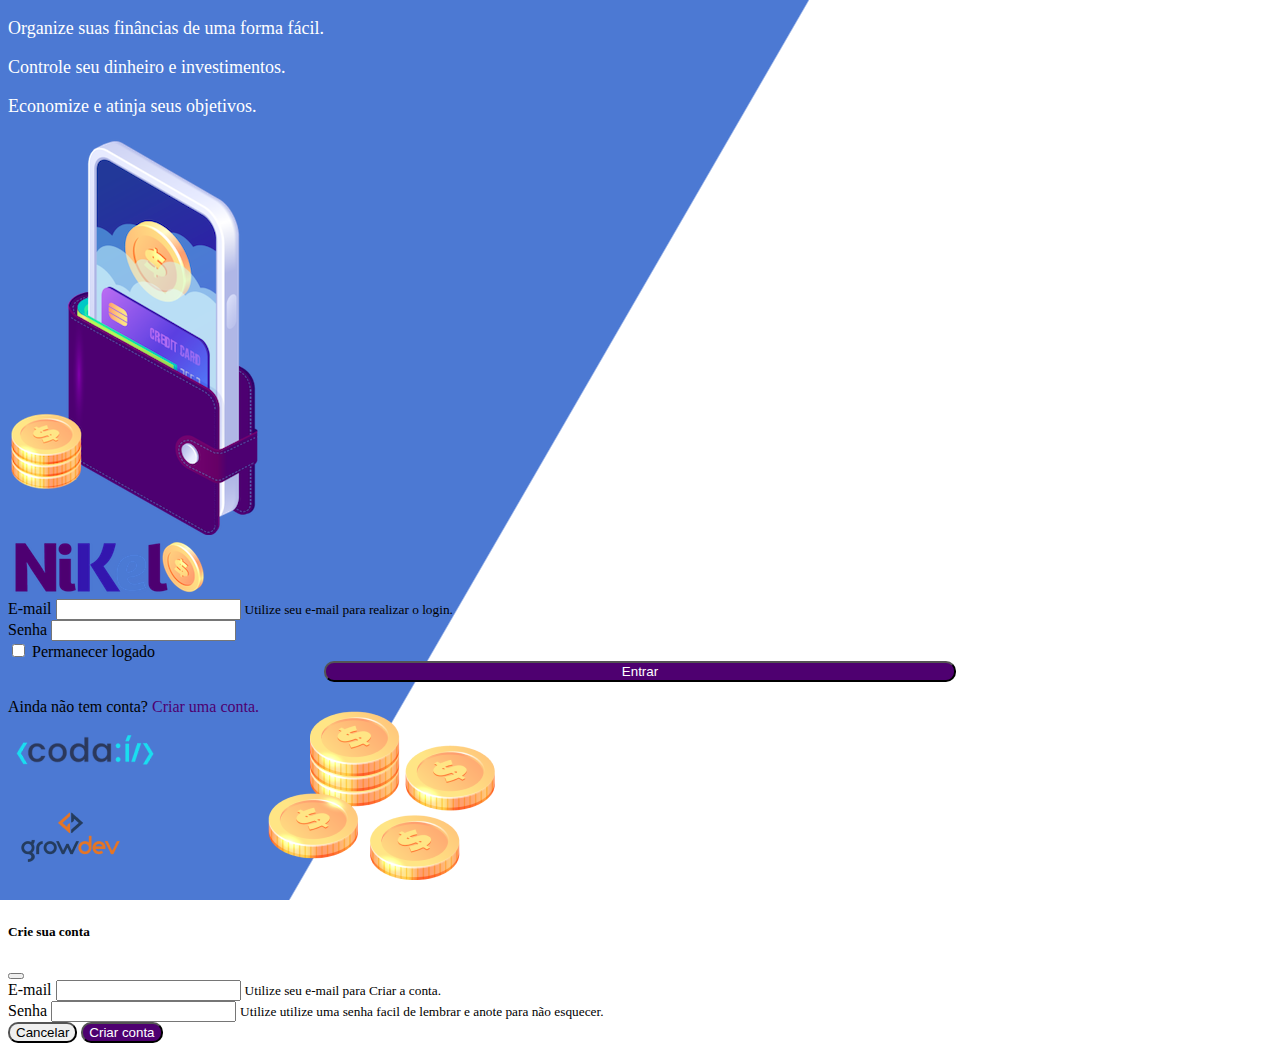
<file: public/index.html>
<!DOCTYPE html>
<html lang="pt">
<head>
    <meta charset="UTF-8">
    <meta http-equiv="X-UA-Compatible" content="IE=edge">
    <meta name="viewport" content="width=device-width, initial-scale=1.0">
    <title>NIKEL</title>
    <link rel="stylesheet" href="https://cdn.jsdelivr.net/npm/bootstrap@4.5.3/dist/css/bootstrap.min.css" integrity="sha384-TX8t27EcRE3e/ihU7zmQxVncDAy5uIKz4rEkgIXeMed4M0jlfIDPvg6uqKI2xXr2" crossorigin="anonymous">
    <link rel="stylesheet" href="./css/styles.css">
</head>
<body id="login">
    <main>
        <div class="container">
            <div class="row vh-100">
                <div class="col d-flex justify-content-center my-5 flex-column">
<div class="text-login">
<p>Organize suas finâncias de uma forma fácil.</p>
    <p>Controle seu dinheiro e investimentos.</p>
    <p>Economize e atinja seus objetivos.</p>
</div>
<div class="text-center">
    <img src="./assets/images/pocket.png" alt="img pocket" class="img-fluid" srcset="">
    <img src="./assets/images/coins.png" alt="img coins" class="img-fluid d-none d-md-inline coins" srcset="">
</div>
                </div>
                <div class="col d-flex justify-content-center my-5 flex-column">
                    <div class="container">
                        <div class="row">
                            <div class="col">
                                <div class="text-center mb-3">
                                    <img src="./assets/images/nikel-logo.png" alt="nikel logo" class="img-fluid" srcset="">
                                </div>
                            </div>
                        </div>
                        <div class="row">
                            <div class="col">
                                <form id="login-form">
                                    <div class="mb-3">
                                      <label for="email-input">E-mail</label>
                                      <input type="email" class="form-control" id="email-input" aria-describedby="emailHelp">
                                      <small id="emailHelp" class="form-text text-muted">Utilize seu e-mail para realizar o login.</small>
                                    </div>
                                    <div class="form-group">
                                      <label for="password-input">Senha</label>
                                      <input type="current-password" class="form-control" id="password-input">
                                    </div>
                                    <div class="form-group form-check">
                                      <input type="checkbox" class="form-check-input" id="session-check">
                                      <label class="form-check-label" for="session-check">Permanecer logado</label>
                                    </div>
                                    <button type="submit" class="btn button-login">Entrar</button>
                                </form>
                            </div>
                        </div>
                        <div class="row">
                            <div class="col">
                                <p id="link-conta" class="text-center mt-2 form-text" data-bs-toggle="modal" data-bs-target="#register-modal">Ainda não tem conta? <span class="link-default"> Criar 
                                    uma conta.</span></p>
                            </div>
                        </div>
                        <div class="row">
                            <div class="col">
                                <div class="text-center mt-5">
                                    <img src="./assets/images/codai-logo.png" alt="" srcset="">
                                </div>
                            </div>
                        </div>
                        <div class="row">
                            <div class="col text-center">
                                <img src="./assets/images/growdev-logo.png" alt="" srcset="">
                            </div>
                        </div>
                    </div>
                </div>
            </div>
        </div>
  <!-- Modal -->
  <div class="modal fade" id="register-modal" tabindex="-1" aria-labelledby="exampleModalLabel" aria-hidden="true">
    <div class="modal-dialog">
      <div class="modal-content">
        <div class="modal-header">
          <h5 class="modal-title" id="exampleModalLabel">Crie sua conta</h5>
          <button type="button" class="btn-close" data-bs-dismiss="modal" aria-label="Close"></button>
        </div>
        <form id="create-form">
        <div class="modal-body">
                <div class="mb-3">
                  <label for="email-create-input" class="form-label">E-mail</label>
                  <input type="email" class="form-control" id="email-create-input" aria-describedby="emailHelp" required>
                  <small id="emailHelp" class="form-text text-muted">Utilize seu e-mail para Criar a conta.</small>
                </div>
                <div class="mb-3">
                  <label for="password-create-input" class="form-label">Senha</label>
                  <input type="current-password" class="form-control" id="password-create-input" required>
                  <small id="emailHelp" class="form-text text-muted">Utilize utilize uma senha facil de lembrar e anote para não esquecer.</small>
                </div>
        </div>
        <div class="modal-footer">
          <button type="button" class="btn btn-secondary button-cancel" data-bs-dismiss="modal">Cancelar</button>
          <button type="submit" class="btn button-default">Criar conta</button>
        </div>
        </form>
      </div>
    </div>
  </div>
    </main>
    <script src="https://cdn.jsdelivr.net/npm/@popperjs/core@2.11.5/dist/umd/popper.min.js" integrity="sha384-Xe+8cL9oJa6tN/veChSP7q+mnSPaj5Bcu9mPX5F5xIGE0DVittaqT5lorf0EI7Vk" crossorigin="anonymous"></script>
<script src="https://cdn.jsdelivr.net/npm/bootstrap@5.2.0/dist/js/bootstrap.min.js" integrity="sha384-ODmDIVzN+pFdexxHEHFBQH3/9/vQ9uori45z4JjnFsRydbmQbmL5t1tQ0culUzyK" crossorigin="anonymous"></script>
<script src="./js/index.js"></script>
</body>
</html>
</file>
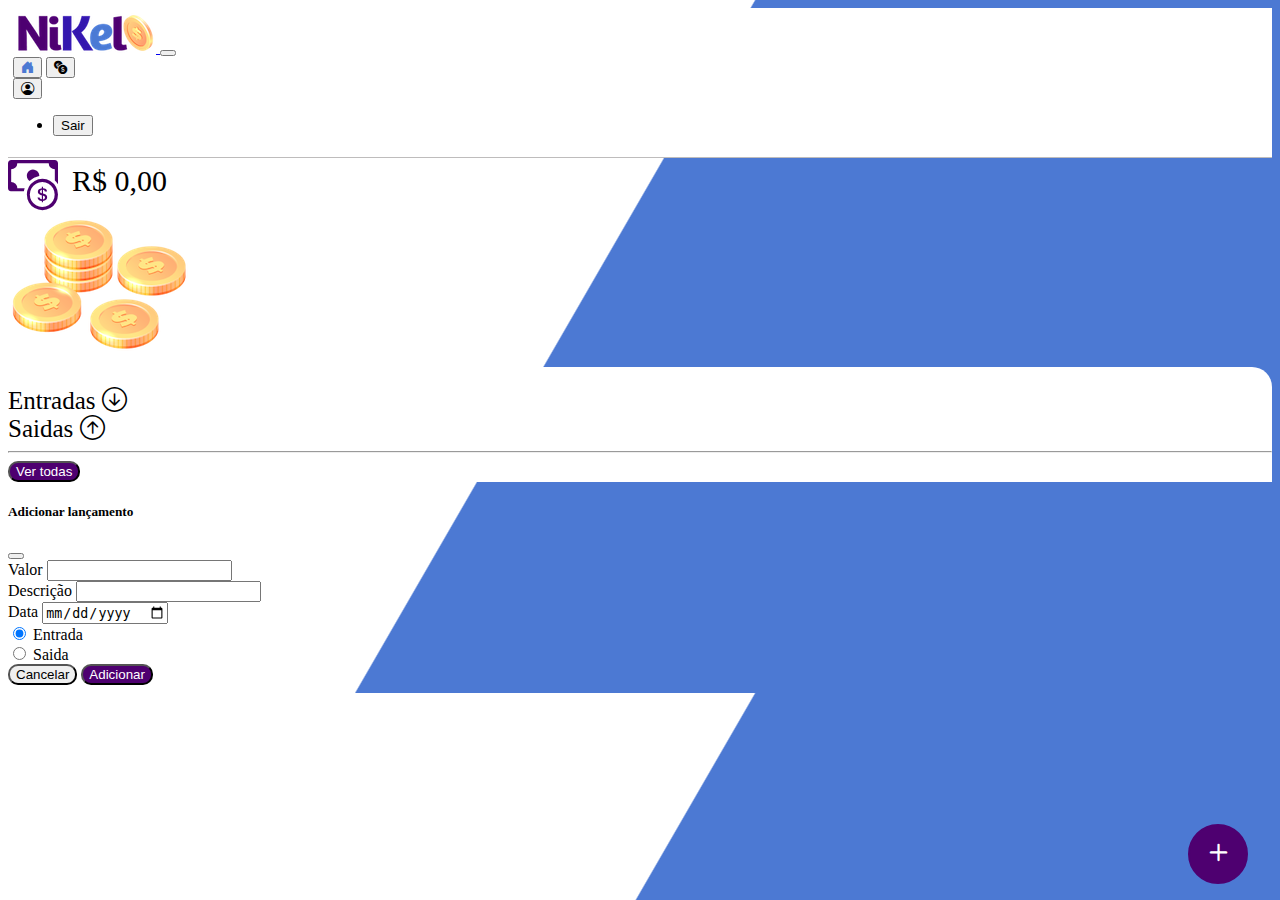
<file: public/home.html>
<!DOCTYPE html>
<html lang="pt">
<head>
    <meta charset="UTF-8">
    <meta http-equiv="X-UA-Compatible" content="IE=edge">
    <meta name="viewport" content="width=device-width, initial-scale=1.0">
    <title>NIKEL-HOME</title>
    <link rel="stylesheet" href="https://cdn.jsdelivr.net/npm/bootstrap@4.5.3/dist/css/bootstrap.min.css" integrity="sha384-TX8t27EcRE3e/ihU7zmQxVncDAy5uIKz4rEkgIXeMed4M0jlfIDPvg6uqKI2xXr2" crossorigin="anonymous">
    <link rel="stylesheet" href="./css/styles.css">
    <link rel="stylesheet" href="https://cdn.jsdelivr.net/npm/bootstrap-icons@1.9.1/font/bootstrap-icons.css">
</head>
<body id="app">
    <header>
        <nav class="navbar navbar-expand bg-white">
            <div class="container-fluid">
              <a class="navbar-brand" href="#">
                <img src="./assets/images/nikel-small-logo.png" alt="logo nickel" class="img-fluid">
              </a>
              <button class="navbar-toggler" type="button" data-bs-toggle="collapse" data-bs-target="#navbarSupportedContent" aria-controls="navbarSupportedContent" aria-expanded="false" aria-label="Toggle navigation">
                <span class="navbar-toggler-icon"></span>
              </button>
              <div class="collapse navbar-collapse justify-content-end" id="navbarSupportedContent">
                <div class="d-flex menu">
                    <a href="home.html"><button class="btn" type="button"><i class="bi bi-house-door-fill fs-4 color-secondary"></i></button></a>
                    <a href="transactions.html"><button class="btn" type="button"><i class="bi bi-currency-exchange fs-4"></i></button></a>
                    <div class="dropdown">
                        <button class="btn" type="button" id="dropdownMenuButton1" data-bs-toggle="dropdown" aria-expanded="false">
                            <i class="bi bi-person-circle fs-4"></i>
                            </button>
                            <ul class="dropdown-menu logout" aria-labelledby="dropdownMenuButton1">
                              <li><button class="dropdown-item" id="button-logout">Sair</button></li>
                            </ul>
                          </div>

               </div>
              </div>
            </div>
          </nav>
    </header>
    <main>
        <div class="container-lg">
            <div class="row">
                <div class="col d-flex mt-4 justify-content-start align-items-center">
                    <i class="bi bi-cash-coin color-primary icon-detail"></i>
                     <span id="total">R$ 0,00</span>
                </div>
                <div class="col d-flex mt-4 justify-content-end">
                    <div class="text-center">
                        <img src="./assets/images/coins-small.png" alt="img coins" srcset="">
                    </div>
                </div>
            </div>
            <div class="row">
                <div class="col-12 info shadow-lg">
                    <div class="container">
                        <div class="row">
                            <div class="col-6">
                               <span class="arrows">Entradas <i class="bi bi-arrow-down-circle fs-2 align-middle"></i></span> 
                            </div>
                            <div class="coL-6">
                              <span class="arrows">Saidas <i class="bi bi-arrow-up-circle fs-2 align-middle"></i></span>  
                            </div>
                            <div class="col-12">
                                <hr my-2>
                            </div>
                        </div>
                        <div class="row">
                            <div class="col-6">
                                <div class="container p-0" id="cashin-list">
                                    
                                </div>
                            </div>
                            <div class="col-6">
                                <div class="container p-0" id="cashout-list">
                                    
                                </div>
                            </div>
                            <div class="col-12 mb-3">
                                <button type="button" class="btn button-default" id="transactions-button">Ver todas</button>

                            </div>
                        </div>
                        <button class="btn button-float" data-bs-toggle="modal"
                         data-bs-target="#transaction-modal"><i class="bi bi-plus"></i></button>
                    </div>
                </div>
            </div>
        </div>
        <div class="modal fade" id="transaction-modal" tabindex="-1" aria-labelledby="exampleModalLabel" aria-hidden="true">
            <div class="modal-dialog">
              <div class="modal-content">
                <div class="modal-header">
                  <h5 class="modal-title" id="exampleModalLabel">Adicionar lançamento</h5>
                  <button type="button" class="btn-close" data-bs-dismiss="modal" aria-label="Close"></button>
                </div>
                <form id="transaction-form">
                <div class="modal-body">
                        <div class="mb-3">
                          <label for="value-input">Valor</label>
                          <input type="number" step="any" class="form-control" id="value-input" aria-describedby="emailHelp" required>
                        </div>
                        <div class="form-group">
                          <label for="description-input">Descrição</label>
                          <input type="text" class="form-control" id="description-input" required>
                        </div>
                        <div class="form-group">
                            <label for="date-input">Data</label>
                            <input type="date" class="form-control" id="date-input" required>
                          </div>
                          <div class="mb-3">
                            <div class="form-check form-check-inline">
                                <input class="form-check-input" type="radio" name="type-input" id="inlineRadio1" value="1" checked>
                                <label class="form-check-label" for="inlineRadio1">Entrada</label>
                              </div>
                              <div class="form-check form-check-inline">
                                <input class="form-check-input" type="radio" name="type-input" id="inlineRadio2" value="2">
                                <label class="form-check-label" for="inlineRadio2">Saida</label>
                              </div>
                        
                              </div>
                          </div>
                          <div class="modal-footer">
                            <button type="button" class="btn btn-secondary button-cancel" data-bs-dismiss="modal">Cancelar</button>
                            <button type="submit" class="btn button-default">Adicionar</button>
                          </div>
                </div>
                
                </form>
              </div>
            </div>
          </div>
    </main>
    <script src="https://cdn.jsdelivr.net/npm/@popperjs/core@2.11.5/dist/umd/popper.min.js" integrity="sha384-Xe+8cL9oJa6tN/veChSP7q+mnSPaj5Bcu9mPX5F5xIGE0DVittaqT5lorf0EI7Vk" crossorigin="anonymous"></script>
<script src="https://cdn.jsdelivr.net/npm/bootstrap@5.2.0/dist/js/bootstrap.min.js" integrity="sha384-ODmDIVzN+pFdexxHEHFBQH3/9/vQ9uori45z4JjnFsRydbmQbmL5t1tQ0culUzyK" crossorigin="anonymous"></script>
<script src="./js/home.js"></script>
</body>
</html>
</file>
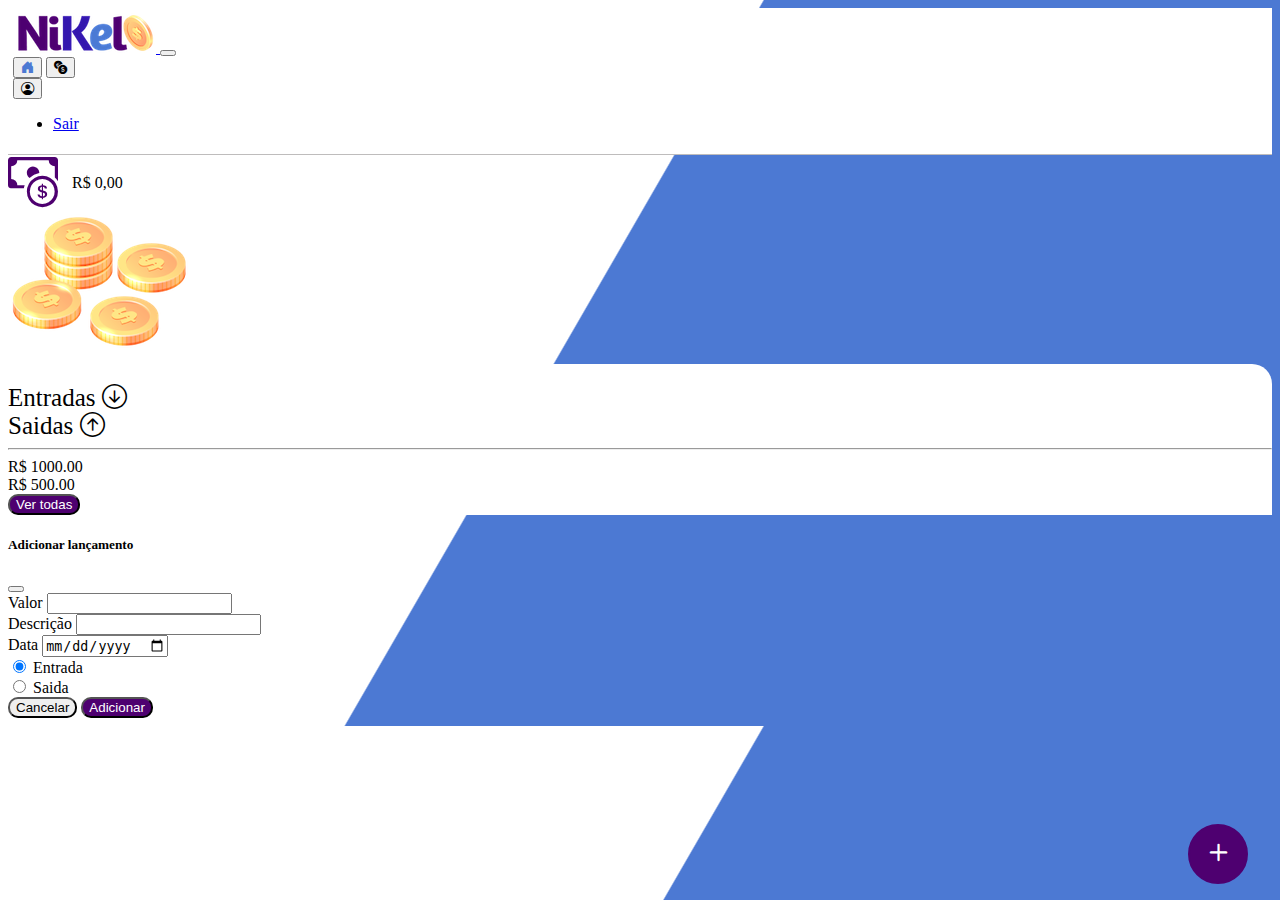
<file: public/teste.html>
<!DOCTYPE html>
<html lang="pt">
<head>
    <meta charset="UTF-8">
    <meta http-equiv="X-UA-Compatible" content="IE=edge">
    <meta name="viewport" content="width=device-width, initial-scale=1.0">
    <title>NIKEL-HOME</title>
    <link rel="stylesheet" href="https://cdn.jsdelivr.net/npm/bootstrap@4.5.3/dist/css/bootstrap.min.css" integrity="sha384-TX8t27EcRE3e/ihU7zmQxVncDAy5uIKz4rEkgIXeMed4M0jlfIDPvg6uqKI2xXr2" crossorigin="anonymous">
    <link rel="stylesheet" href="./css/styles.css">
    <link rel="stylesheet" href="https://cdn.jsdelivr.net/npm/bootstrap-icons@1.9.1/font/bootstrap-icons.css">
</head>
<body id="app">
    <header>
        <nav class="navbar navbar-expand bg-white">
            <div class="container-fluid">
              <a class="navbar-brand" href="#">
                <img src="./assets/images/nikel-small-logo.png" alt="logo nickel" class="img-fluid">
              </a>
              <button class="navbar-toggler" type="button" data-bs-toggle="collapse" data-bs-target="#navbarSupportedContent" aria-controls="navbarSupportedContent" aria-expanded="false" aria-label="Toggle navigation">
                <span class="navbar-toggler-icon"></span>
              </button>
              <div class="collapse navbar-collapse justify-content-end" id="navbarSupportedContent">
                <div class="d-flex">
                    <a href="home.html"><button class="btn" type="button"><i class="bi bi-house-door-fill fs-4 color-secondary"></i></button></a>
                    <a href="transactions.html"><button class="btn" type="button"><i class="bi bi-currency-exchange fs-4"></i></button></a>
                    <div class="dropdown">
                        <button class="btn" type="button" id="dropdownMenuButton1" data-bs-toggle="dropdown" aria-expanded="false">
                            <i class="bi bi-person-circle fs-4"></i>
                            </button>
                            <ul class="dropdown-menu" aria-labelledby="dropdownMenuButton1">
                              <li><a class="dropdown-item" href="#">Sair</a></li>
                            </ul>
                          </div>

               </div>
              </div>
            </div>
          </nav>
    </header>
    <main>
        <div class="container-lg">
            <div class="row">
                <div class="col d-flex mt-4 justify-content-start align-items-center">
                    <i class="bi bi-cash-coin color-primary icon-detail"></i>
                     <span id="money"">R$ 0,00</span>
                </div>
                <div class="col d-flex mt-4 justify-content-end">
                    <div class="text-center">
                        <img src="./assets/images/coins-small.png" alt="img coins" srcset="">
                    </div>
                </div>
            </div>
            <div class="row">
                <div class="col-12 info shadow-lg">
                    <div class="container">
                        <div class="row">
                            <div class="col-6">
                               <span class="arrows">Entradas <i class="bi bi-arrow-down-circle fs-2 align-middle"></i></span> 
                            </div>
                            <div class="coL-6">
                              <span class="arrows">Saidas <i class="bi bi-arrow-up-circle fs-2 align-middle"></i></span>  
                            </div>
                            <div class="col-12">
                                <hr my-2>
                            </div>
                        </div>
                        <div class="row">
                            <div class="col-6">
                                <div class="container">
                                    <div class="row">
                                        <div class="col">
                                            R$ 1000.00
                                        </div>
                                    </div>
                                </div>
                            </div>
                            <div class="col-6">
                                <div class="container">
                                    <div class="row">
                                        <div class="col">
                                            R$ 500.00
                                        </div>
                                    </div>
                                </div>
                            </div>
                            <div class="col-12">
                                <button type="button" class="btn button-default">Ver todas</button>

                            </div>
                        </div>
                        <button class="btn button-float" data-bs-toggle="modal"
                         data-bs-target="#transaction-modal"><i class="bi bi-plus"></i></button>
                    </div>
                </div>
            </div>
        </div>
        <div class="modal fade" id="transaction-modal" tabindex="-1" aria-labelledby="exampleModalLabel" aria-hidden="true">
            <div class="modal-dialog">
              <div class="modal-content">
                <div class="modal-header">
                  <h5 class="modal-title" id="exampleModalLabel">Adicionar lançamento</h5>
                  <button type="button" class="btn-close" data-bs-dismiss="modal" aria-label="Close"></button>
                </div>
                <form id="transaction-form">
                <div class="modal-body">
                        <div class="mb-3">
                          <label for="value-input">Valor</label>
                          <input type="number" class="form-control" id="value-input" aria-describedby="emailHelp">
                        </div>
                        <div class="form-group">
                          <label for="description-input">Descrição</label>
                          <input type="text" class="form-control" id="description-input">
                        </div>
                        <div class="form-group">
                            <label for="date-input">Data</label>
                            <input type="date" class="form-control" id="date-input">
                          </div>
                          <div class="mb-3">
                            <div class="form-check form-check-inline">
                                <input class="form-check-input" type="radio" name="type-input" id="inlineRadio1" value="1" checked>
                                <label class="form-check-label" for="inlineRadio1">Entrada</label>
                              </div>
                              <div class="form-check form-check-inline">
                                <input class="form-check-input" type="radio" name="type-input" id="inlineRadio2" value="2">
                                <label class="form-check-label" for="inlineRadio2">Saida</label>
                              </div>
                        
                              </div>
                          </div>
                </div>
                <div class="modal-footer">
                  <button type="button" class="btn btn-secondary button-cancel" data-bs-dismiss="modal">Cancelar</button>
                  <button type="submit" class="btn button-default">Adicionar</button>
                </div>
                </form>
              </div>
            </div>
          </div>
    </main>
    <script src="https://cdn.jsdelivr.net/npm/@popperjs/core@2.11.5/dist/umd/popper.min.js" integrity="sha384-Xe+8cL9oJa6tN/veChSP7q+mnSPaj5Bcu9mPX5F5xIGE0DVittaqT5lorf0EI7Vk" crossorigin="anonymous"></script>
<script src="https://cdn.jsdelivr.net/npm/bootstrap@5.2.0/dist/js/bootstrap.min.js" integrity="sha384-ODmDIVzN+pFdexxHEHFBQH3/9/vQ9uori45z4JjnFsRydbmQbmL5t1tQ0culUzyK" crossorigin="anonymous"></script>
</body>
</html>
</file>
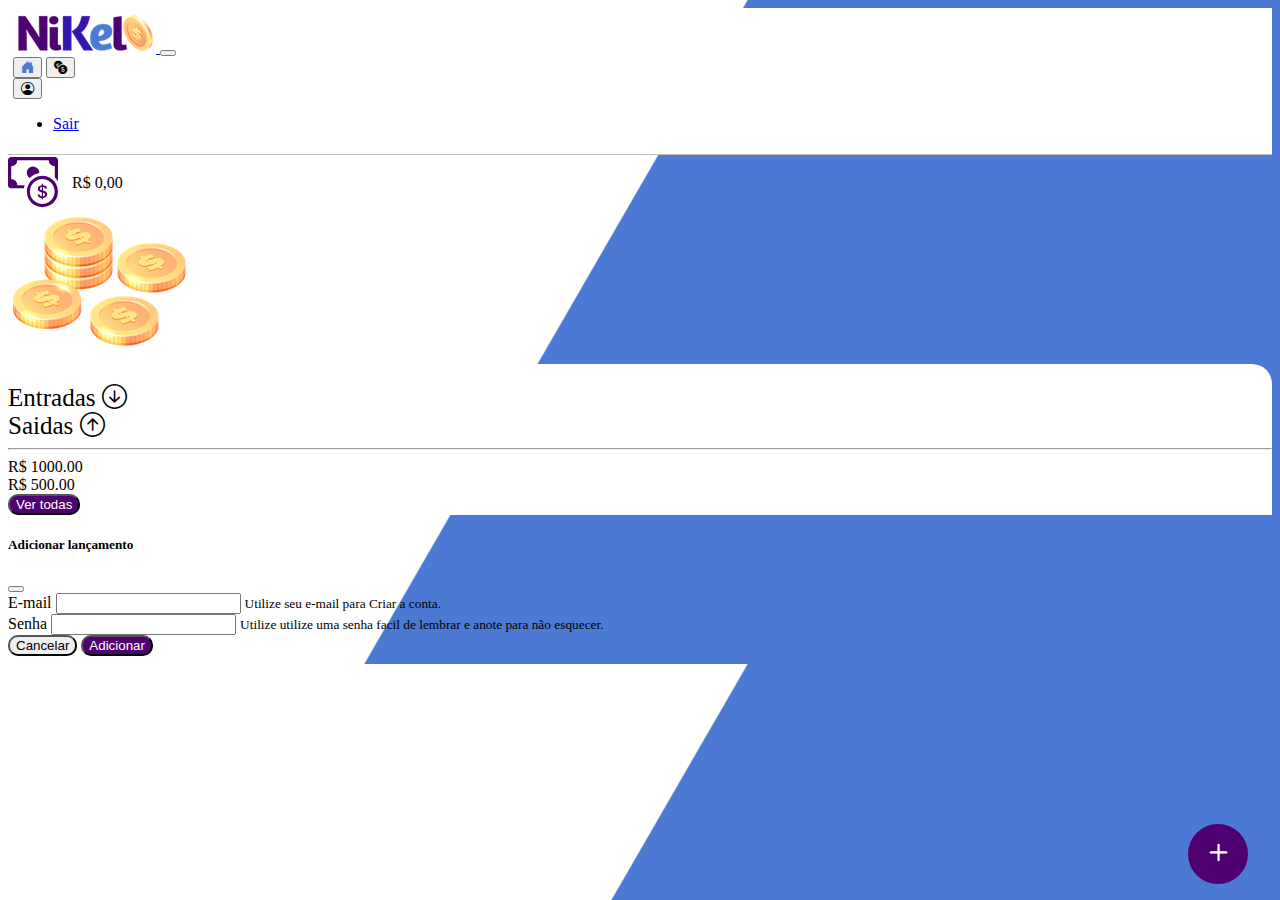
<file: public/teste1.html>
<!DOCTYPE html>
<html lang="pt">
<head>
    <meta charset="UTF-8">
    <meta http-equiv="X-UA-Compatible" content="IE=edge">
    <meta name="viewport" content="width=device-width, initial-scale=1.0">
    <title>NIKEL-HOME</title>
    <link rel="stylesheet" href="https://cdn.jsdelivr.net/npm/bootstrap@4.5.3/dist/css/bootstrap.min.css" integrity="sha384-TX8t27EcRE3e/ihU7zmQxVncDAy5uIKz4rEkgIXeMed4M0jlfIDPvg6uqKI2xXr2" crossorigin="anonymous">
    <link rel="stylesheet" href="./css/styles.css">
    <link rel="stylesheet" href="https://cdn.jsdelivr.net/npm/bootstrap-icons@1.9.1/font/bootstrap-icons.css">
</head>
<body id="app">
    <header>
        <nav class="navbar navbar-expand bg-white">
            <div class="container-fluid">
              <a class="navbar-brand" href="#">
                <img src="./assets/images/nikel-small-logo.png" alt="logo nickel" class="img-fluid">
              </a>
              <button class="navbar-toggler" type="button" data-bs-toggle="collapse" data-bs-target="#navbarSupportedContent" aria-controls="navbarSupportedContent" aria-expanded="false" aria-label="Toggle navigation">
                <span class="navbar-toggler-icon"></span>
              </button>
              <div class="collapse navbar-collapse justify-content-end" id="navbarSupportedContent">
                <div class="d-flex">
                    <a href="home.html"><button class="btn" type="button"><i class="bi bi-house-door-fill fs-4 color-secondary"></i></button></a>
                    <a href="transactions.html"><button class="btn" type="button"><i class="bi bi-currency-exchange fs-4"></i></button></a>
                    <div class="dropdown">
                        <button class="btn" type="button" id="dropdownMenuButton1" data-bs-toggle="dropdown" aria-expanded="false">
                            <i class="bi bi-person-circle fs-4"></i>
                            </button>
                            <ul class="dropdown-menu" aria-labelledby="dropdownMenuButton1">
                              <li><a class="dropdown-item" href="#">Sair</a></li>
                            </ul>
                          </div>

               </div>
              </div>
            </div>
          </nav>
    </header>
    <main>
        <div class="container-lg">
            <div class="row">
                <div class="col d-flex mt-4 justify-content-start align-items-center">
                    <i class="bi bi-cash-coin color-primary icon-detail"></i>
                     <span id="money"">R$ 0,00</span>
                </div>
                <div class="col d-flex mt-4 justify-content-end">
                    <div class="text-center">
                        <img src="./assets/images/coins-small.png" alt="img coins" srcset="">
                    </div>
                </div>
            </div>
            <div class="row">
                <div class="col-12 info shadow-lg">
                    <div class="container">
                        <div class="row">
                            <div class="col-6">
                               <span class="arrows">Entradas <i class="bi bi-arrow-down-circle fs-2 align-middle"></i></span> 
                            </div>
                            <div class="coL-6">
                              <span class="arrows">Saidas <i class="bi bi-arrow-up-circle fs-2 align-middle"></i></span>  
                            </div>
                            <div class="col-12">
                                <hr my-2>
                            </div>
                        </div>
                        <div class="row">
                            <div class="col-6">
                                <div class="container">
                                    <div class="row">
                                        <div class="col">
                                            R$ 1000.00
                                        </div>
                                    </div>
                                </div>
                            </div>
                            <div class="col-6">
                                <div class="container">
                                    <div class="row">
                                        <div class="col">
                                            R$ 500.00
                                        </div>
                                    </div>
                                </div>
                            </div>
                            <div class="col-12">
                                <button type="button" class="btn button-default">Ver todas</button>

                            </div>
                        </div>
                        <button class="btn button-float" data-bs-toggle="modal"
                         data-bs-target="#transaction-modal"><i class="bi bi-plus"></i></button>
                    </div>
                </div>
            </div>
        </div>
        <div class="modal fade" id="transaction-modal" tabindex="-1" aria-labelledby="exampleModalLabel" aria-hidden="true">
            <div class="modal-dialog">
              <div class="modal-content">
                <div class="modal-header">
                  <h5 class="modal-title" id="exampleModalLabel">Adicionar lançamento</h5>
                  <button type="button" class="btn-close" data-bs-dismiss="modal" aria-label="Close"></button>
                </div>
                <form id="create-form">
                <div class="modal-body">
                        <div class="mb-3">
                          <label for="exampleInputEmail1">E-mail</label>
                          <input type="email" class="form-control" id="exampleInputEmail1" aria-describedby="emailHelp">
                          <small id="emailHelp" class="form-text text-muted">Utilize seu e-mail para Criar a conta.</small>
                        </div>
                        <div class="form-group">
                          <label for="exampleInputPassword1">Senha</label>
                          <input type="password" class="form-control" id="exampleInputPassword1">
                          <small id="emailHelp" class="form-text text-muted">Utilize utilize uma senha facil de lembrar e anote para não esquecer.</small>
                        </div>
                </div>
                <div class="modal-footer">
                  <button type="button" class="btn btn-secondary button-cancel" data-bs-dismiss="modal">Cancelar</button>
                  <button type="submit" class="btn button-default">Adicionar</button>
                </div>
                </form>
              </div>
            </div>
          </div>
    </main>
    <script src="https://cdn.jsdelivr.net/npm/@popperjs/core@2.11.5/dist/umd/popper.min.js" integrity="sha384-Xe+8cL9oJa6tN/veChSP7q+mnSPaj5Bcu9mPX5F5xIGE0DVittaqT5lorf0EI7Vk" crossorigin="anonymous"></script>
<script src="https://cdn.jsdelivr.net/npm/bootstrap@5.2.0/dist/js/bootstrap.min.js" integrity="sha384-ODmDIVzN+pFdexxHEHFBQH3/9/vQ9uori45z4JjnFsRydbmQbmL5t1tQ0culUzyK" crossorigin="anonymous"></script>
</body>
</html>
</file>
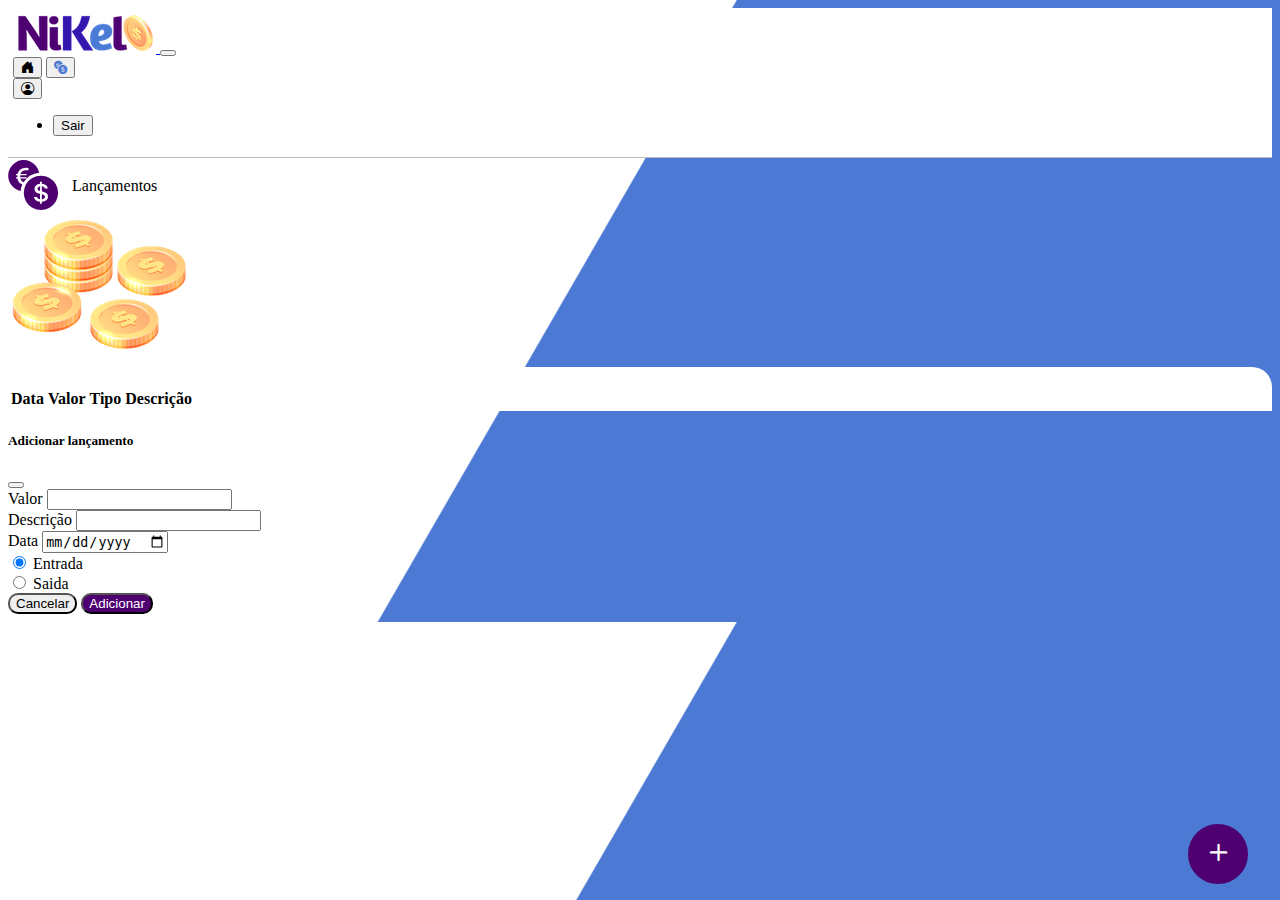
<file: public/transactions.html>
<!DOCTYPE html>
<html lang="pt">
<head>
    <meta charset="UTF-8">
    <meta http-equiv="X-UA-Compatible" content="IE=edge">
    <meta name="viewport" content="width=device-width, initial-scale=1.0">
    <title>LANÇAMENTOS</title>
    <link rel="stylesheet" href="https://cdn.jsdelivr.net/npm/bootstrap@4.5.3/dist/css/bootstrap.min.css" integrity="sha384-TX8t27EcRE3e/ihU7zmQxVncDAy5uIKz4rEkgIXeMed4M0jlfIDPvg6uqKI2xXr2" crossorigin="anonymous">
    <link rel="stylesheet" href="./css/styles.css">
    <link rel="stylesheet" href="https://cdn.jsdelivr.net/npm/bootstrap-icons@1.9.1/font/bootstrap-icons.css">
</head>
<body id="app">
    <header>
        <nav class="navbar navbar-expand bg-white">
            <div class="container-fluid">
              <a class="navbar-brand" href="#">
                <img src="./assets/images/nikel-small-logo.png" alt="logo nickel" class="img-fluid">
              </a>
              <button class="navbar-toggler" type="button" data-bs-toggle="collapse" data-bs-target="#navbarSupportedContent" aria-controls="navbarSupportedContent" aria-expanded="false" aria-label="Toggle navigation">
                <span class="navbar-toggler-icon"></span>
              </button>
              <div class="collapse navbar-collapse justify-content-end" id="navbarSupportedContent">
                <div class="d-flex menu">
                    <a href="home.html"><button class="btn" type="button"><i class="bi bi-house-door-fill fs-4"></i></button></a>
                    <a href="transactions.html"><button class="btn" type="button"><i class="bi bi-currency-exchange fs-4 color-secondary"></i></button></a>
                    <div class="dropdown">
                        <button class="btn" type="button" id="dropdownMenuButton1" data-bs-toggle="dropdown" aria-expanded="false">
                            <i class="bi bi-person-circle fs-4"></i>
                            </button>
                            <ul class="dropdown-menu logout" aria-labelledby="dropdownMenuButton1">
                              <li><button class="dropdown-item" id="button-logout">Sair</button></li>
                            </ul>
                          </div>

               </div>
              </div>
            </div>
          </nav>
    </header>
    <main>
        <div class="container-lg">
            <div class="row">
                <div class="col d-flex mt-4 justify-content-start align-items-center">
                    <i class="bi bi-currency-exchange color-primary icon-detail"></i>
                     <span id="money"">Lançamentos</span>
                </div>
                <div class="col d-flex mt-4 justify-content-end">
                    <div class="text-center">
                        <img src="./assets/images/coins-small.png" alt="img coins" srcset="">
                    </div>
                </div>
            </div>
            <div class="row">
                <div class="col-12 info shadow-lg">
                    <div class="container">
                        <div class="row">
                            <div class="col">
                                <table class="table">
                                    <thead >
                                      <tr>
                                        <th scope="col">Data</th>
                                        <th scope="col">Valor</th>
                                        <th scope="col">Tipo</th>
                                        <th scope="col">Descrição</th>
                                      </tr>
                                    </thead>
                                    <tbody id="transactions-list">
                                    
                                    </tbody>
                                  </table>
                            </div>
                           
                        </div>
                        <button class="btn button-float" data-bs-toggle="modal"
                         data-bs-target="#transaction-modal"><i class="bi bi-plus"></i></button>
                    </div>
                </div>
            </div>
        </div>
        <div class="modal fade" id="transaction-modal" tabindex="-1" aria-labelledby="exampleModalLabel" aria-hidden="true">
            <div class="modal-dialog">
              <div class="modal-content">
                <div class="modal-header">
                  <h5 class="modal-title" id="exampleModalLabel">Adicionar lançamento</h5>
                  <button type="button" class="btn-close" data-bs-dismiss="modal" aria-label="Close"></button>
                </div>
                <form id="transaction-form">
                <div class="modal-body">
                        <div class="mb-3">
                          <label for="value-input">Valor</label>
                          <input type="number" step="any" class="form-control" id="value-input" aria-describedby="emailHelp">
                        </div>
                        <div class="form-group">
                          <label for="description-input">Descrição</label>
                          <input type="text" class="form-control" id="description-input">
                        </div>
                        <div class="form-group">
                            <label for="date-input">Data</label>
                            <input type="date" class="form-control" id="date-input">
                          </div>
                          <div class="mb-3">
                            <div class="form-check form-check-inline">
                                <input class="form-check-input" type="radio" name="type-input" id="inlineRadio1" value="1" checked>
                                <label class="form-check-label" for="inlineRadio1">Entrada</label>
                              </div>
                              <div class="form-check form-check-inline">
                                <input class="form-check-input" type="radio" name="type-input" id="inlineRadio2" value="2">
                                <label class="form-check-label" for="inlineRadio2">Saida</label>
                              </div>
                        
                              </div>
                          </div>
                          <div class="modal-footer">
                            <button type="button" class="btn btn-secondary button-cancel" data-bs-dismiss="modal">Cancelar</button>
                            <button type="submit" class="btn button-default">Adicionar</button>
                          </div>
                </div>
                
                </form>
              </div>
            </div>
    </main>
    <script src="https://cdn.jsdelivr.net/npm/@popperjs/core@2.11.5/dist/umd/popper.min.js" integrity="sha384-Xe+8cL9oJa6tN/veChSP7q+mnSPaj5Bcu9mPX5F5xIGE0DVittaqT5lorf0EI7Vk" crossorigin="anonymous"></script>
<script src="https://cdn.jsdelivr.net/npm/bootstrap@5.2.0/dist/js/bootstrap.min.js" integrity="sha384-ODmDIVzN+pFdexxHEHFBQH3/9/vQ9uori45z4JjnFsRydbmQbmL5t1tQ0culUzyK" crossorigin="anonymous"></script>
<script src="./js/transactions.js"></script>
</body>
</html>
</file>
<file: public/css/styles.css>
#login {
    background: linear-gradient(120deg, #4c79d3 44.9%, #ffffff 45%) no-repeat fixed;
}
#app {
    background: linear-gradient(120deg, #ffffff 44.9%, #4c79d3 45%)    
}
header {
    border-bottom: 1px solid #bebcbc;
    padding: 5px;
    background-color: #ffffff;
}
.color-primary {
color: #4e0070;
}
.color-secondary {
color: #4c79d3;
}
.icon-detail {
    font-size: 50px;
    margin-right: 10px;
    vertical-align: middle;
}
#total {
    font-size: 30px;
}

.text-login {
    color: #ffffff;
    font-size: 18px;
    font-weight: 500;
}

.coins {
    position: absolute;
    bottom: 1px;
}
.button-default {
    border-radius: 10px;
    background-color: #4e0070;
    color: #ffffff;
}
.button-login {
    border-radius: 10px;
    background-color: #4e0070;
    color: #ffffff;
    width: 50%;
    margin: 0 25%;
}
.button-cancel {
    border-radius: 10px;
}
.button-float {
    border-radius: 100%;
    height: 60px;
    width: 60px;
    position: fixed;
    padding: 0 !important;
    bottom: 1rem;
    right: 2rem;
    font-size: 35px;
    border: 2px solid #4e0070;
    background-color: #4e0070;
    color: #ffffff;
}
.button-float:hover{
    border: 2px solid #4c79d3;
    background-color: #ffffff;
    color: #4c79d3;
}
.button-login:hover, .button-default:hover {
    background: #4c79d3;
color: #ffffff;}
.link-default {
    color: #4e0070;
    cursor: pointer;
}
.link-default:hover {
    color: #4c79d3;
}
.arrows {
    font-size: 25px;
}
.info {
    background-color: #ffffff;
    border-radius: 20px 20px 0px 0px;
    padding: 20px 0px 0px 0px;
}

.logout {
    min-width: 5rem !important;
}
.menu {
    margin-right: 20px;
}
</file>
